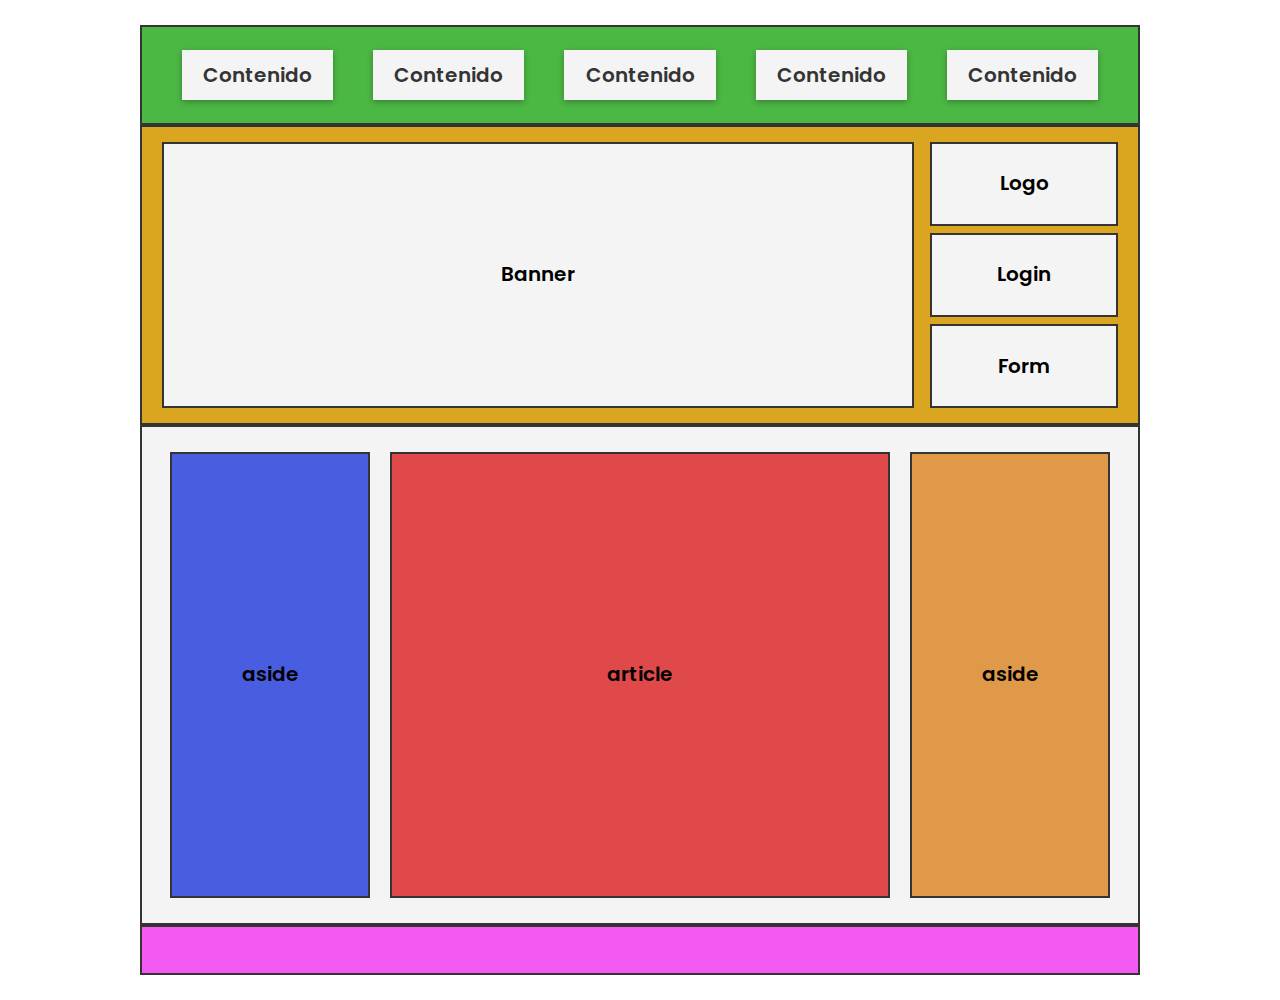
<file: index.html>
<!DOCTYPE html>
<html lang="es">
<head>
    <meta charset="UTF-8">
    <meta name="viewport" content="width=device-width, initial-scale=1.0">
    <link rel="stylesheet" type="text/css" href="styles/normalize.css">
    <link rel="stylesheet" type="text/css" href="styles/estilo.css">

    <title>Maquetado 1</title>
</head>
<body>

    <nav> 
        <div class="box">Contenido</div>
        <div class="box">Contenido</div>
        <div class="box">Contenido</div>
        <div class="box">Contenido</div>
        <div class="box">Contenido</div>
    </nav>
    
    <header>
       
        <span class="banner">Banner</span>

        <div class="block">
            <span class="button" id="logo">Logo</span>
            <span class="button" id="login">Login</span>
            <span class="button" id="form">Form</span>
        </div>

    </header>

    <div class="main">
        
        <div id="as1">
            <aside >aside</aside>
        </div>

        <div id="art">
            <article>article</article>
        </div>

        <aside id="as2">aside</aside>
    </div>

    <footer>
        
    </footer>

</body>
</html>
</file>
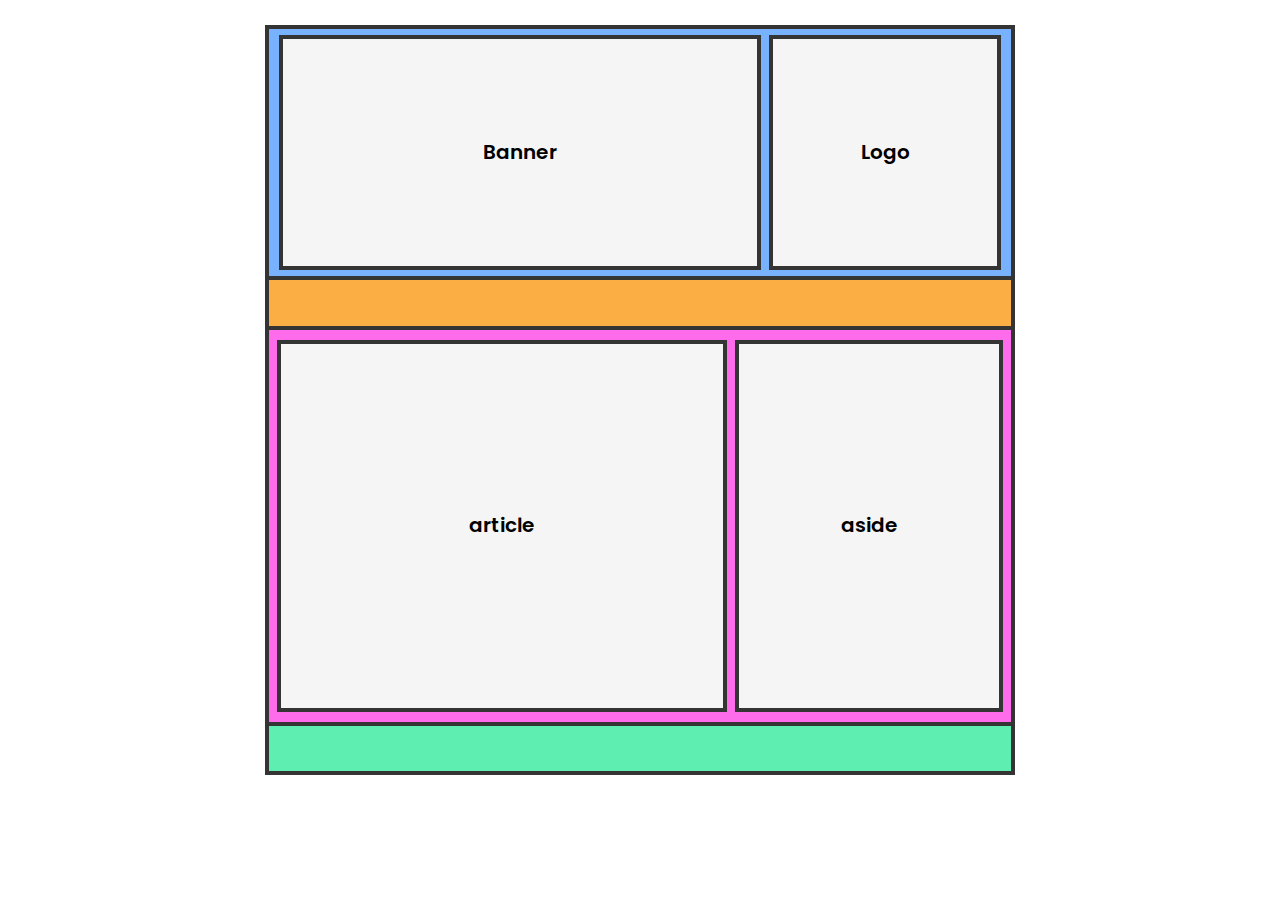
<file: pagina2.html>
<!DOCTYPE html>
<html lang="es">
<head>
    <meta charset="UTF-8">
    <meta name="viewport" content="width=device-width, initial-scale=1.0">
    <link rel="stylesheet" type="text/css" href="styles/normalize.css">
    <link rel="stylesheet" type="text/css" href="styles/estilo2.css">

    <title>Maquetado 2</title>
</head>
<body>

<div class="full">

    <header>
        <div class="banner">Banner</div>
        <div class="logo">Logo</div>
    </header>

    <nav></nav>

    <section class="main">
        
        <div id="art">
            <article>article</article>
        </div>

        <div id="as">
            <aside>aside</aside>
        </div>
        
    </section>

    <footer></footer>

</div>
   
</body>
</html>
</file>
<file: styles/estilo.css>
@import url('https://fonts.googleapis.com/css2?family=Poppins:ital,wght@0,200;0,300;0,400;0,500;0,600;0,700;0,800;1,400&display=swap');

*{
    margin: 0;
    padding: 0;
    font-family: 'Poppins', sans-serif;
    font-size: 20px;
    font-weight: 600;
    box-sizing: border-box;
}

body{
    width: 100%;
    height: 50em;
    display: flex;
    flex-direction: column;
    justify-content: center;
    align-items: center;
    background-color: #ffffff;
}

/*****************************************/

nav{
    background-color: #4cb844;
    display: flex;
    justify-content: center;
    align-items: center;
    width: 50em;
    height: 5em;
    text-align: center;
    padding: 0 1em;
    border: 0.1em #343434 solid;
}

nav .box{
    display: flex;
    justify-content: center;
    align-items: center;
    margin: 0 1em;
    width: 10em;
    height: 2.5em;
    background-color: #f4f4f4;
    color: #343434;
    box-shadow: 0 2px 6px 0 rgba(0,0,0,0.3);
}

/***********************************************/

header{
    display: flex;
    align-items: center;
    height: 15em;
    background-color: goldenrod;
    width: 50em;
    border: 0.1em #343434 solid;
    padding: 0 1em;
}

header .banner{
    display: flex;
    align-items: center;
    justify-content: center;
    background-color: #f4f4f4;
    width: 40em;
    height: 90%;
    border: 0.1em #343434 solid;
    margin-right: .8em;
}

header .block{
    display: flex;
    flex-direction: column;
    align-items: center;
    justify-content: space-between;
    height: 90%;
    width: 10em;
}

.button{
    display: flex;
    justify-content: center;
    align-items: center;
    padding: 0.5em;
    width: 100%;
    height: 4.2em;
    background-color: #f4f4f4;
    border: 0.1em #343434 solid;
}



/***********************************************/

.main{
    display: flex;
    align-items: center;
    justify-content: center;
    background-color: #f4f4f4;
    height: 25em;
    width: 50em;
    border: 0.1em #343434 solid;
}

.main #art{
    display: flex;
    justify-content: center;
    align-items: center;
    width: 25em;
    height: 90%;
    margin: 0 1em;
    border: 0.1em #343434 solid;
    background-color: #e04949;
}

.main #as1{
    display: flex;
    justify-content: center;
    align-items: center;
    width: 10em;
    height: 90%;
    border: 0.1em #343434 solid;
    background-color: #495de0;
}

.main #as2{
    display: flex;
    justify-content: center;
    align-items: center;
    width: 10em;
    height: 90%;
    border: 0.1em #343434 solid;
    background-color: #e09949;
}

/**********************************************/

footer{
    background-color: #f25af2;
    width: 50em;
    height: 2.5em;
    border: 0.1em #343434 solid;
}
</file>
<file: styles/estilo2.css>
@import url('https://fonts.googleapis.com/css2?family=Poppins:ital,wght@0,200;0,300;0,400;0,500;0,600;0,700;0,800;1,400&display=swap');

*{
    margin: 0;
    padding: 0;
    font-family: 'Poppins', sans-serif;
    font-size: 20px;
    font-weight: 600;
    box-sizing: border-box;
}

body{
    width: 100%;
    height: 40em;
    display: flex;
    flex-direction: column;
    justify-content: center;
    align-items: center;
    background-color: #ffffff;
}

/*****************************************/

.full{
    display: flex;
    flex-direction: column;
    width: 37.5em;
    height: 37.5em;
    border: 0.2em solid #343434;
}

header{
    display: flex;
    align-items: center;
    width: 100%;
    height: 12.5em;
    padding: 0 0.5em;
    background-color: #78b2ff;
}

header .banner{
    display: flex;
    justify-content: center;
    align-items: center;
    width: 25em;
    height: 95%;
    border: 0.2em solid #343434;
    margin-right: 0.4em;
    background-color: #f5f5f5;
}

header .logo{
    display: flex;
    justify-content: center;
    align-items: center;
    width: 12em;
    height: 95%;
    border: 0.2em solid #343434;
    background-color: #f5f5f5;
}

/*****************************************/

nav{
    width: 100%;
    height: 2.5em;
    background-color: #faae44;
    border-top: 0.2em solid #343434;

}


/*****************************************/

.main{
    display: flex;
    justify-content: space-between;
    align-items: center;
    height: 20em;
    width: 100%;
    padding: 0 0.4em;
    border-top: 0.2em solid #343434;
    background-color: #ff6ceb;
}

.main #art{
    display: flex;
    justify-content: center;
    align-items: center;
    height: 95%;
    width: 22.5em;
    border: 0.2em solid #343434;
    background-color: #f5f5f5;
}

.main #as{
    display: flex;
    justify-content: center;
    align-items: center;
    height: 95%;
    width: 13.4em;
    border: 0.2em solid #343434;
    background-color: #f5f5f5;
}

/*****************************************/

footer{
    height: 2.5em;
    width: 100%;
    background-color: #5feeb2;
    border-top: 0.2em solid #343434;
}
</file>
